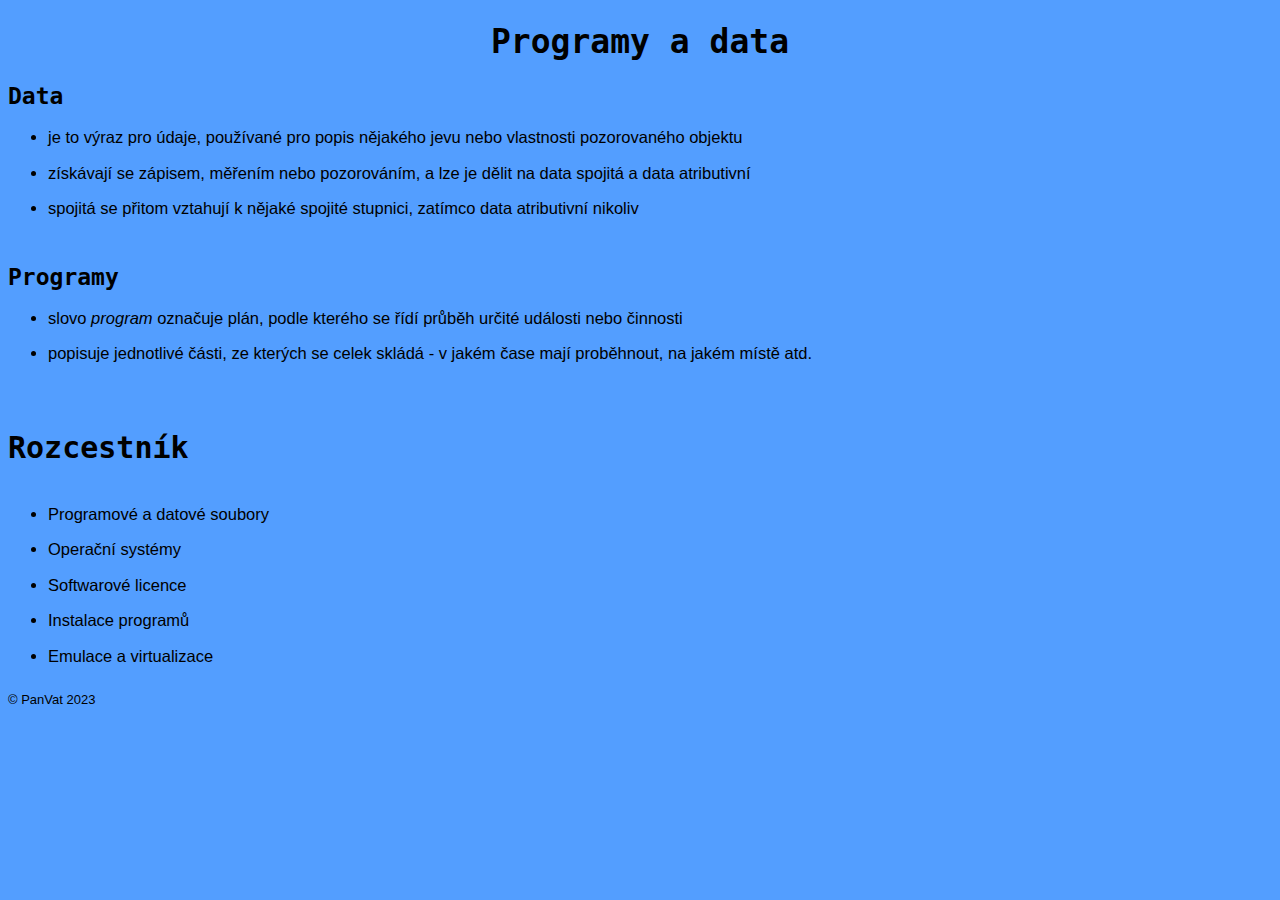
<file: programy_a_data/index.html>
<!DOCTYPE html>
<html lang="cs">

<head>
    <meta charset="UTF-8">
    <meta http-equiv="X-UA-Compatible" content="IE=edge">
    <meta name="viewport" content="width=device-width, initial-scale=1.0">
    <title>Programy a data</title>
    <link rel="stylesheet" href="css/style.css">
    <style>
        body {
            background: rgb(83, 158, 255);

        }
    </style>
</head>

<body>

    <h1> Programy a data</h1>
    <h2>Data</h2>
    <div>

        <ul>
            <li>je to výraz pro <strong> údaje</strong>, používané pro popis nějakého jevu nebo vlastnosti
                pozorovaného objektu</li>
        </ul>


        <ul>
            <li>získávají se zápisem, měřením nebo pozorováním, a lze je dělit na data <strong>
                    spojitá</strong> a data <strong>atributivní</strong></li>
        </ul>


        <ul>
            <li> spojitá se přitom vztahují k nějaké <strong>spojité stupnici</strong>, zatímco data
                atributivní nikoliv</li>
        </ul>


    </div>
    <h2>Programy</h2>
    <div>

        <ul>
            <li> slovo <i><strong>program</strong> </i> označuje plán, podle kterého se řídí průběh určité
                události nebo činnosti </li>
        </ul>


        <ul>
            <li> popisuje jednotlivé <strong>části</strong>, ze kterých se celek skládá - v jakém <strong>
                    čase</strong> mají proběhnout, na jakém <strong>místě</strong> atd.</li>
        </ul>
    </div>
    <h4>Rozcestník</h4>
    <div>
        <ul>
            <li><a class="link--underline" href="programove_a_datove_soubory/index.html" target="_blank">Programové a datové
                    soubory</a></li>
        </ul>

        <ul>
            <li><a class="link--underline" href="operacni_systemy/index.html" target="_blank">Operační systémy</a></li>
        </ul>


        <ul>
            <li><a class="link--underline" href="softwarove_licence/index.html" target="_blank"> Softwarové licence</a></li>
        </ul>


        <ul>
            <li><a class="link--underline" href="instalace_programu/index.html" target="_blank"> Instalace programů</a></li>
        </ul>


        <ul>
            <li><a class="link--underline" href="emulace_a_virtualizace/index.html" target="_blank">Emulace a virtualizace
                </a></li>
        </ul>


    </div>

    <footer>&copy; PanVat 2023</footer>

</body>

</html>
</file>
<file: programy_a_data/css/style.css>
body {
    background: rgb(83, 158, 255);

}

h1 {
    font-family: 'Sofia Sans', monospace;
    text-align: center;
    font-size: 33px;
    font-weight: bold;
} 
article {
    border: solid rgb(0, 0, 0);
    margin: 2.5em;
    padding: 1.5em;
    width: auto;
    
} 
div {
    padding-bottom: 10px;
    font-family: 'Roboto', sans-serif;
    font-weight: lighter;
    font-size: 16.5px;
}
h2{
    font-size: 23px;
    font-family: 'Sofia Sans', monospace;
    font-weight: 200px;
} 

footer {
    font-family: 'Montserrat', sans-serif;
    font-size: 13px;
} 

h4 {
    font-size: 30px;
    font-family: 'Sofia Sans', monospace;
    font-weight: bold;

} 

h5 {
     text-align: center;
     font-size: 20px;
     font-family: 'Oswald', sans-serif;
     background-color: rgb(255, 238, 0); width: 400px;
     border: 5px solid rgb(0, 0, 0);  width: 400px;
     padding: 15px;
     margin-left: auto;
     margin-right: auto;
     
     
} 

.link--underline {
    text-decoration: none;
} 

a {
    color: black;
    transition: all 0.3s linear;
} 

a:hover {
    color: blue;
}
</file>
